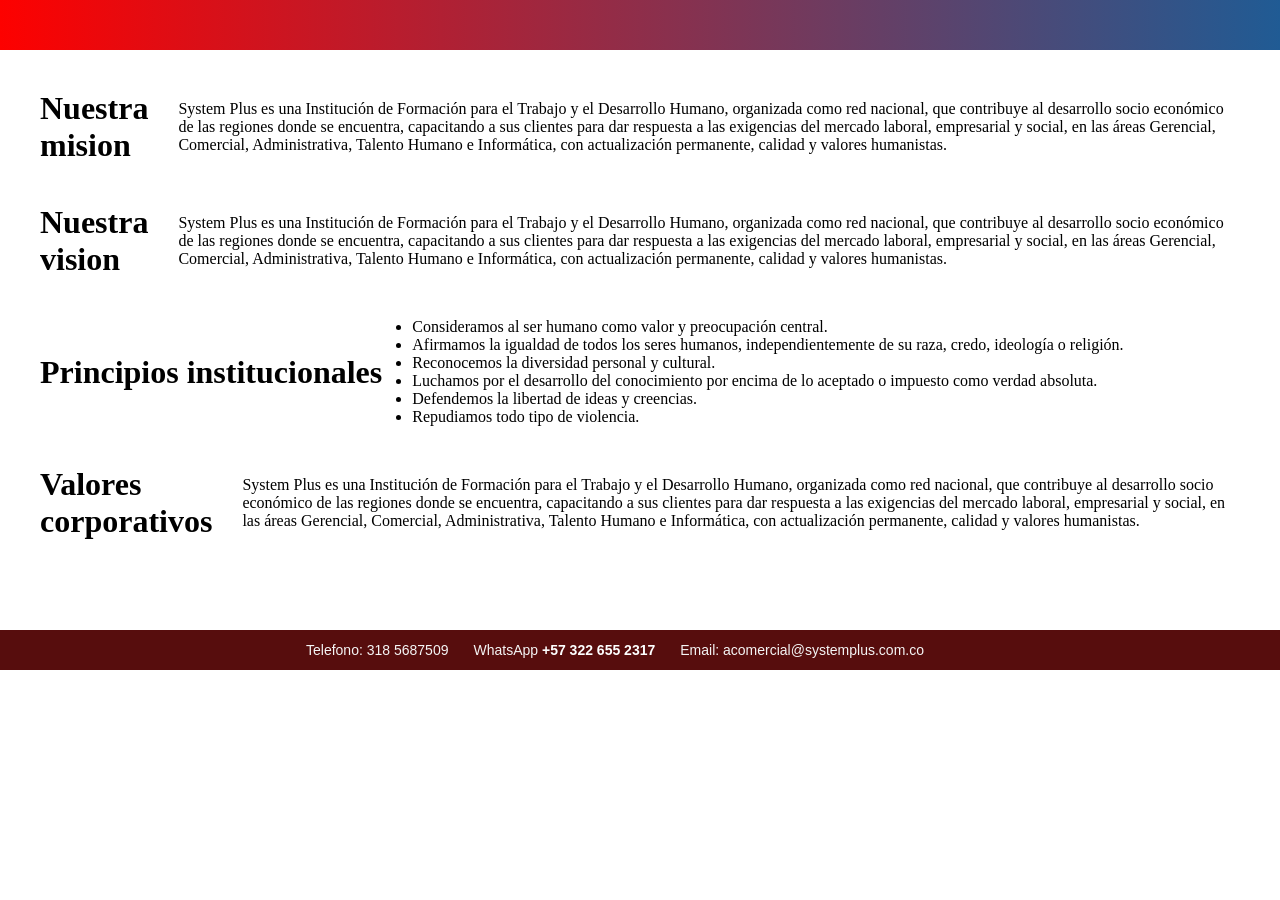
<file: historia.html>
<!DOCTYPE html>
<html lang="es">
<head>
    <meta charset="UTF-8">
    <meta name="viewport" content="width=device-width, initial-scale=1.0">
    <title>Document</title>
    <link rel="stylesheet" href="/historia.css" >

</head>
<body>
   <!--header-->
    <header>

    </header>
    <!--main-->
    <main>
        
        <!--mision-->
        <div>
            <h1>Nuestra mision</h1>
            <p>System Plus es una Institución de Formación para el Trabajo y el Desarrollo Humano, organizada como red nacional, que contribuye al desarrollo socio económico de las regiones donde se encuentra, capacitando a sus clientes para dar respuesta a las exigencias del mercado laboral, empresarial y social, en las áreas Gerencial, Comercial, Administrativa, Talento Humano e Informática, con actualización permanente, calidad y valores humanistas.
        </div>
        
        <!--vision-->
        <div>
            <h1>Nuestra vision</h1>
            <p>System Plus es una Institución de Formación para el Trabajo y el Desarrollo Humano, organizada como red nacional, que contribuye al desarrollo socio económico de las regiones donde se encuentra, capacitando a sus clientes para dar respuesta a las exigencias del mercado laboral, empresarial y social, en las áreas Gerencial, Comercial, Administrativa, Talento Humano e Informática, con actualización permanente, calidad y valores humanistas.
        </div>
        
        <!--principios institucionales-->
        <div>
            <h1>Principios institucionales</h1>
            
                <ul>
                    <li>Consideramos al ser humano como valor y preocupación central.</li>
                    <li>Afirmamos la igualdad de todos los seres humanos, independientemente de su raza, credo, ideología o religión.</li>
                    <li>Reconocemos la diversidad personal y cultural.</li>
                    <li>Luchamos por el desarrollo del conocimiento por encima de lo aceptado o impuesto como verdad absoluta.</li>
                    <li>Defendemos la libertad de ideas y creencias.</li>
                    <li>Repudiamos todo tipo de violencia.</li>
                </ul>
        
            
        </div>

        

        <!--valores corporativos-->
        <div>
            <h1>Valores corporativos</h1>
            <p>System Plus es una Institución de Formación para el Trabajo y el Desarrollo Humano, organizada como red nacional, que contribuye al desarrollo socio económico de las regiones donde se encuentra, capacitando a sus clientes para dar respuesta a las exigencias del mercado laboral, empresarial y social, en las áreas Gerencial, Comercial, Administrativa, Talento Humano e Informática, con actualización permanente, calidad y valores humanistas.
        </div> 

    </main>
    <!--footer-->
    <footer>

    <span>Telefono: 318 5687509</span>
    <span>WhatsApp <a class="whatsapp-link" href="//wa.me/573226552317" target="_blank"> +57 322 655 2317 </a> </span>

    <span>Email: acomercial@systemplus.com.co</span>

    <span><a href="https://instagram.com/systemplusbugavalle" target="_blank"><i class="fa-brands fa-instagram"></i> </a></span>

    <span><a href="https://facebook.com/SystemPlusBuga" target="_blank"><i class="fa-brands fa-facebook"></i></a></span>

</footer>

</body>
</html>
</file>
<file: historia.css>
* { 
    margin: 0;
    padding: 0;
    box-sizing: border-box;
}

/* HEADER */

header{
    width: 100%;
    height: 50px;
    background: linear-gradient(90deg,#fd0100,#205b94);
    color: white;
    padding: 25px;
    display: flex;
    justify-content: space-between;
    align-items: center;
}

nav a{
    color: rgb(250, 250, 250);
    text-decoration: none;
    margin: 10px;
    font-weight: bold;
}

nav a:hover{
    color: blue;
}

.logo{
    width: 50px;
    height: 30px;
}

/* MAIN */

main{
    background-color: white;
    display: flex;
    flex-direction: column;
    gap: 40px;
    padding: 40px;
}

/* CONTENEDORES */

div{
    display: flex;
    align-items: center;
    gap: 30px;
}

/* IMAGENES */

.imagen1,
.imagen2{
    width: 200px;
}

/* TEXTOS */

.parrafo1,
.parrafo2{
    width: 500px;
    font-size: 20px;
}

/* BOTON */

button{
    width: 200px;
    height: 35px;
    font-size: 16px;
    background-color: #011728; 
    color: white;
    border: none;
    border-radius: 5px;
    cursor: pointer;
}

button:hover{
    background-color:#02304d;
}

/* FOOTER */

footer{
    display: flex;
    justify-content: center;
    align-items: center;
    width: 100%;
    height: 40px;
    margin-top: 50px;
    padding: 15px 0;
    background-color: #570d0d;
    color: whitesmoke;
    font-family: Arial, sans-serif;
    font-size: 14px;
    gap: 25px;
}

.whatsapp-link{
    color: #feffff;  
    text-decoration: none;
    font-weight: bold;
    
}

.whatsapp-link:hover{
    color:  #1ebe5d;
}

footer i{
    font-size: 24px;
}

.fa-instagram{
    color: #E4405F;
}
</file>
